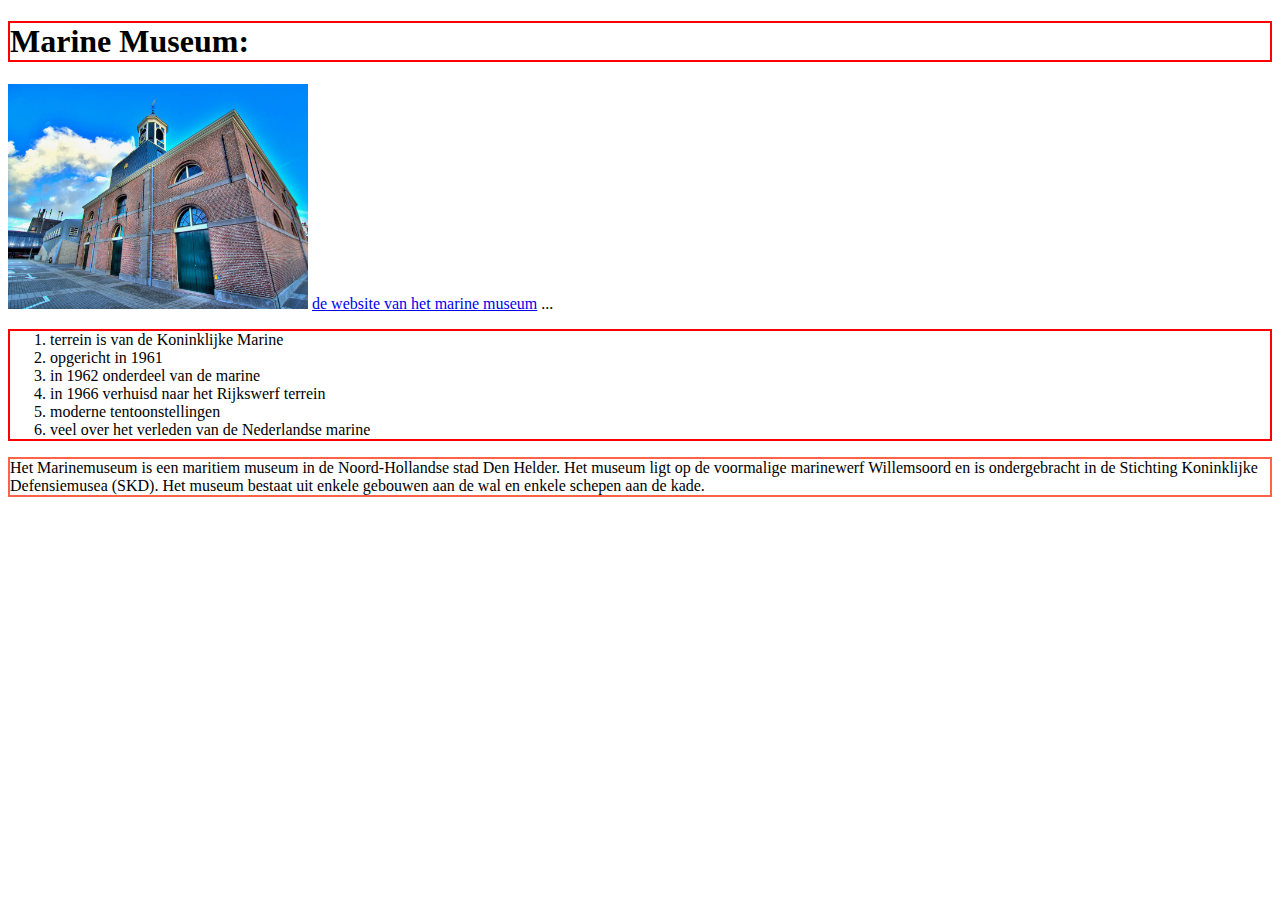
<file: ont les2/index.html>
<!DOCTYPE html>
<html>
<head>
    <link href= "C:\Users\Eigenaar\OneDrive - Mediacollege Amsterdam\siteMa-cloud\F1M1Ontwerp\ont les2\index.css" rel= "stylesheet" type= "text/css">
    
    <title>Marine Museum:</title>
</head>
<body>
    
    <h1 style="border: 2px solid red">
         Marine Museum:    
    </h1>
    <img src="marinemuseum.jpg" alt="Foto van het marine museum" width="300">
    
    <a href="https://www.marinemuseum.nl/nl/">de website van het marine museum</a>
    
    ...
    <ol style="border: 2px solid red">
        <li>terrein is van de Koninklijke Marine</li>
        <li>opgericht in 1961</li>
        <li>in 1962 onderdeel van de marine</li>
        <li>in 1966 verhuisd naar het Rijkswerf terrein</li>
        <li>moderne tentoonstellingen</li>
        <li>veel over het verleden van de Nederlandse marine</li>
    </ol>


    <p style="border: 2px solid Tomato;">Het Marinemuseum is een maritiem museum in de Noord-Hollandse stad Den Helder. 
    Het museum ligt op de voormalige marinewerf Willemsoord en is ondergebracht in de Stichting Koninklijke Defensiemusea (SKD). 
    Het museum bestaat uit enkele gebouwen aan de wal en enkele schepen aan de kade.</p>


</body>
</file>
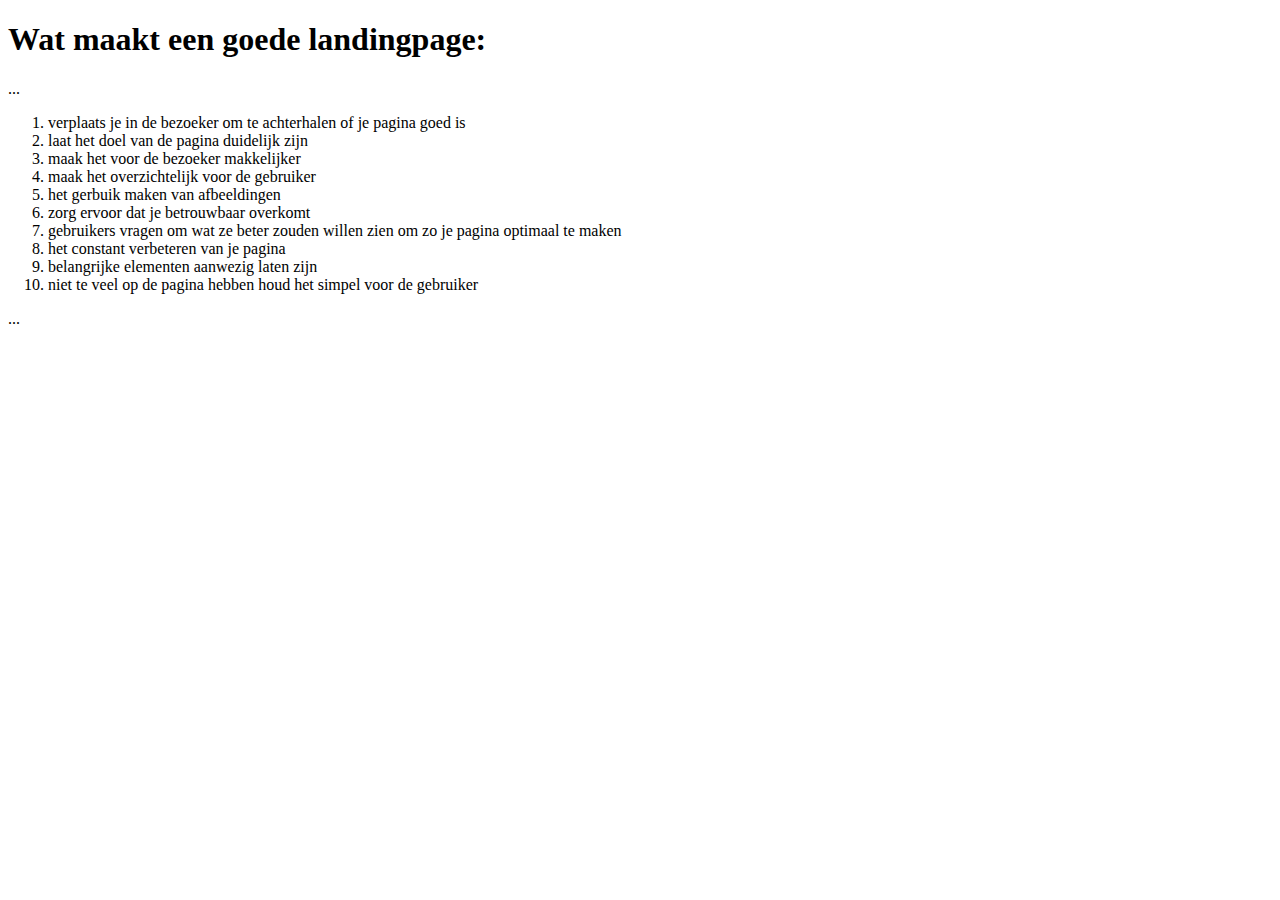
<file: F1M1Ontwerp/goedelandingpage.html>
<!DOCTYPE html>
<html lang="en">
<head>
    <meta charset="UTF-8">
    <meta name="viewport" content="width=device-width, initial-scale=1.0">
    <title>Wat maakt en goede landingpage:</title>
</head>
<body>
    <h1>
        Wat maakt een goede landingpage:    
    </h1>
    
    ...
    <ol>
        <li>verplaats je in de bezoeker om te achterhalen of je pagina goed is</li>
        <li>laat het doel van de pagina duidelijk zijn</li>
        <li>maak het voor de bezoeker makkelijker</li>
        <li>maak het overzichtelijk voor de gebruiker </li>
        <li>het gerbuik maken van afbeeldingen</li>
        <li>zorg ervoor dat je betrouwbaar overkomt</li>
        <li>gebruikers vragen om wat ze beter zouden willen zien om zo je pagina optimaal te maken</li>
        <li>het constant verbeteren van je pagina</li>
        <li>belangrijke elementen aanwezig laten zijn</li>
        <li>niet te veel op de pagina hebben houd het simpel voor de gebruiker</li>
    </ol>
    ...     


</body>
</html>
</file>
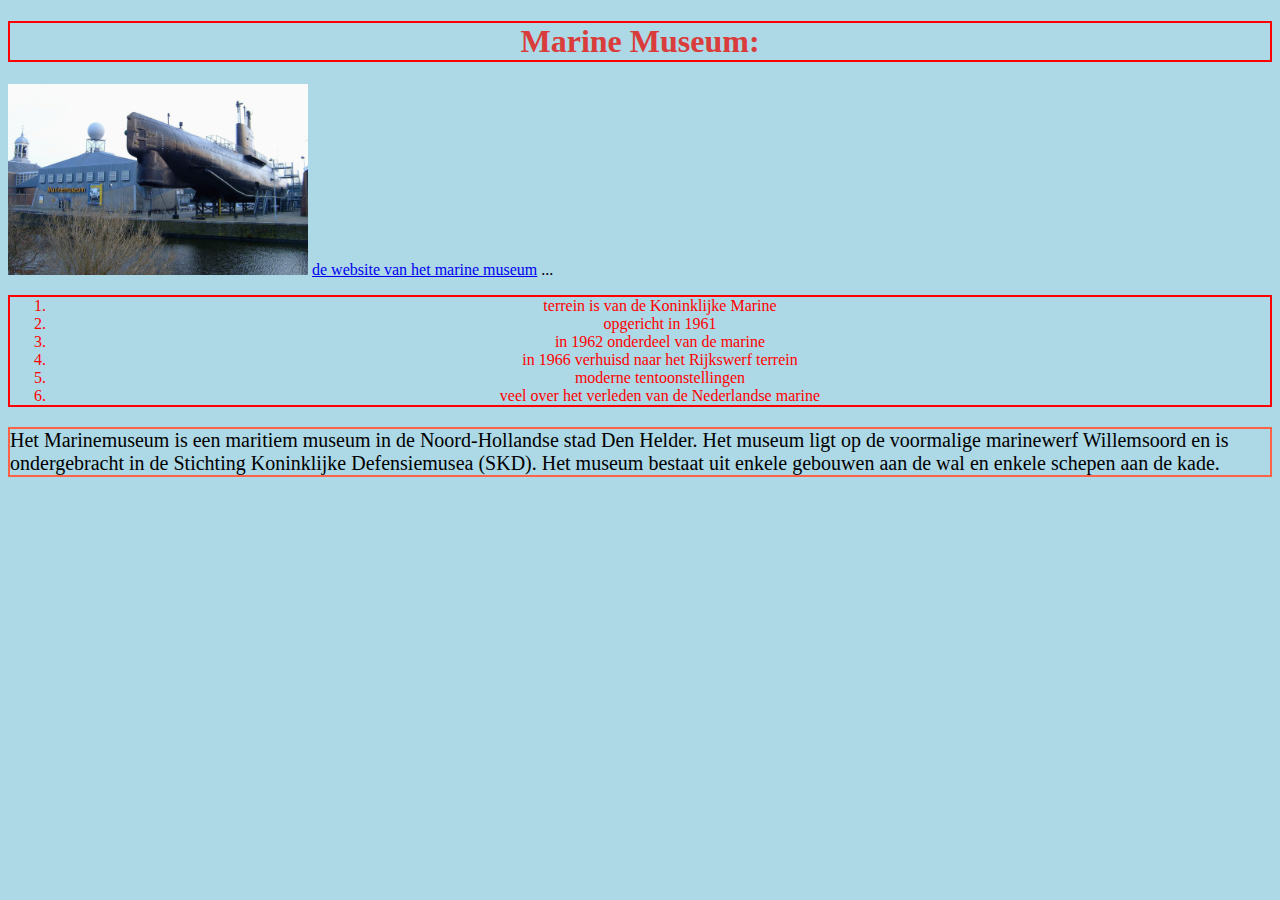
<file: ont les2/1index.html>
<!DOCTYPE html>
<html>
<head>
    <link href= "C:\Users\Eigenaar\OneDrive - Mediacollege Amsterdam\siteMa-cloud\F1M1Ontwerp\ont les2\index.css" rel= "stylesheet" type= "text/css">
    <link rel="stylesheet" href="cssindex.css">
    <title>Marine Museum:</title>
</head>
<body>
    
    <h1 style="border: 2px solid red">
         Marine Museum:    
    </h1>
    <img src="marine.jpg" alt="Foto van het marine museum" width="300">
    
    <a href="https://www.marinemuseum.nl/nl/">de website van het marine museum</a>
    
    ...
    <ol style="border: 2px solid red">
        <li>terrein is van de Koninklijke Marine</li>
        <li>opgericht in 1961</li>
        <li>in 1962 onderdeel van de marine</li>
        <li>in 1966 verhuisd naar het Rijkswerf terrein</li>
        <li>moderne tentoonstellingen</li>
        <li>veel over het verleden van de Nederlandse marine</li>
    </ol>


    <p style="border: 2px solid Tomato;">Het Marinemuseum is een maritiem museum in de Noord-Hollandse stad Den Helder. 
    Het museum ligt op de voormalige marinewerf Willemsoord en is ondergebracht in de Stichting Koninklijke Defensiemusea (SKD). 
    Het museum bestaat uit enkele gebouwen aan de wal en enkele schepen aan de kade.</p>


</body>
</file>
<file: ont les2/cssindex.css>
body {
    background-color: lightblue;
  }
  
  h1 {
    color: rgb(218, 59, 59);
    text-align: center;
  }
  
  p {
    font-family: verdana;
    font-size: 20px;
  }

  li {
      color: red;
      text-align: center;
  }

  ol {
      color: red;
      text-align: center;
  }
</file>
